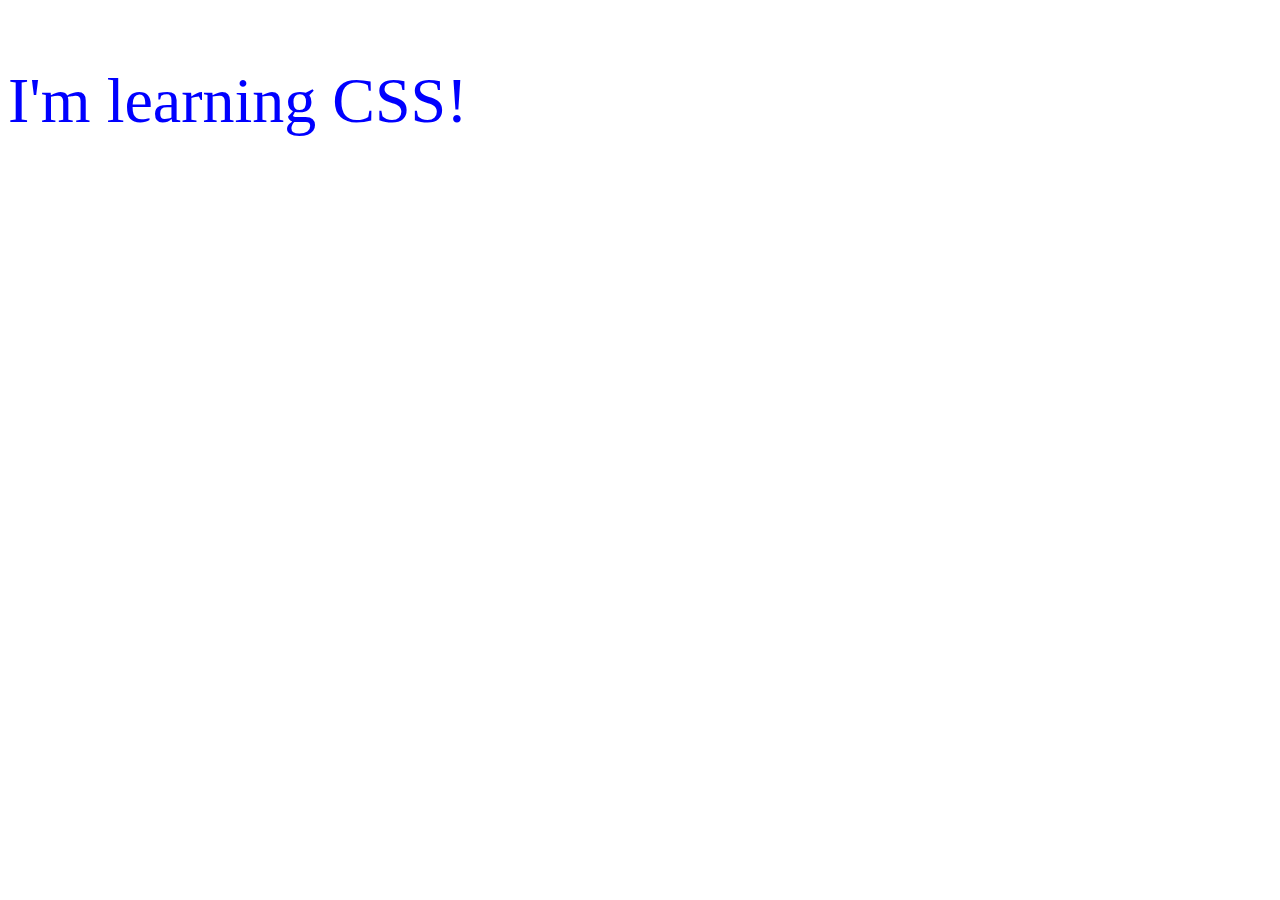
<file: Lesson 1/index.html>
<!DOCTYPE html>
<html lang="en">
<head>
    <meta charset="UTF-8">
    <meta http-equiv="X-UA-Compatible" content="IE=edge">
    <meta name="viewport" content="width=device-width, initial-scale=1.0">
    <title>Document</title>
    <style>
        p{
            color: limegreen;
        }
    </style>
    <link rel="stylesheet" href="css/style.css">
    
</head>
<body>
    <p style="color:blue">I'm learning CSS!</p>
</body>
</html>
</file>
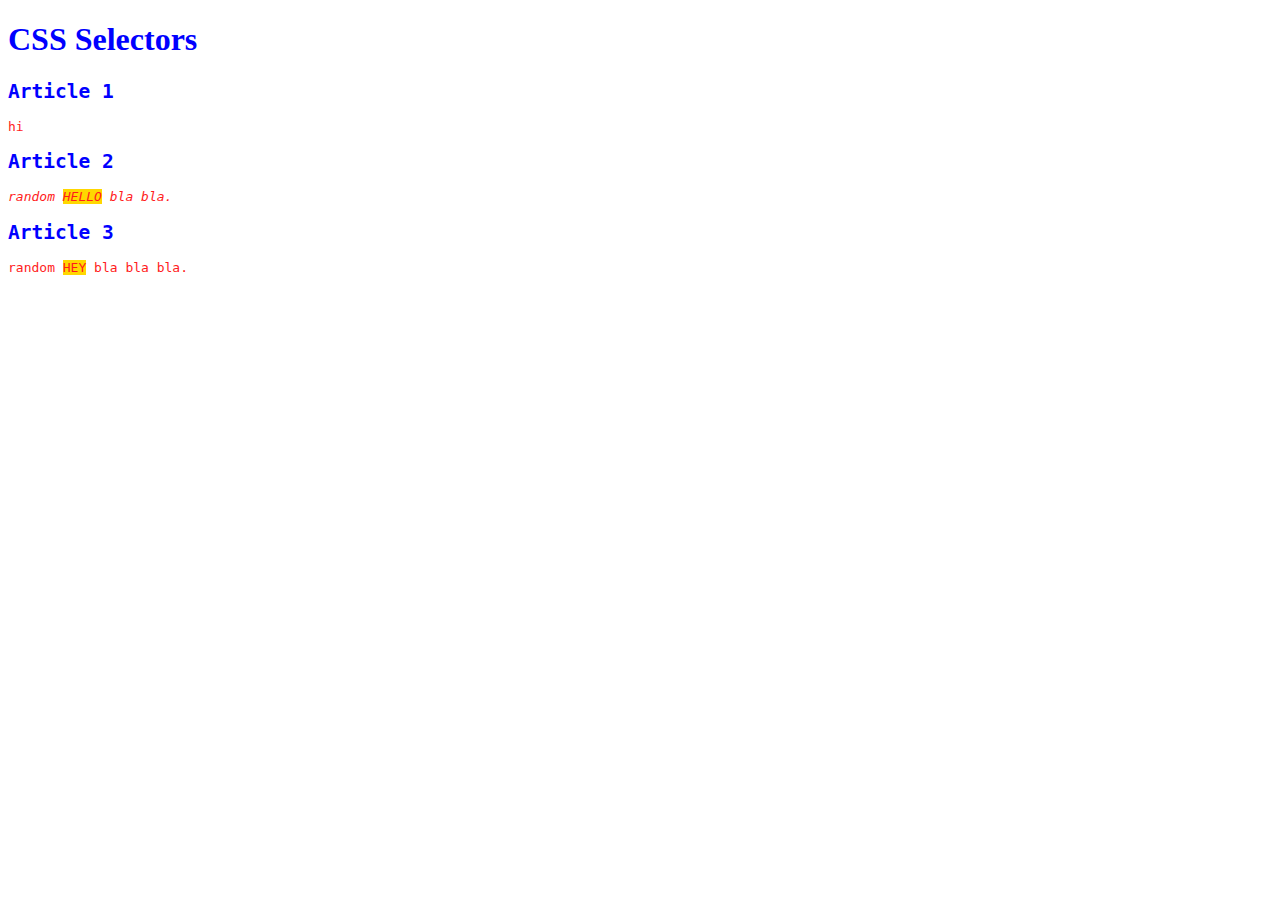
<file: Lesson 2/Index.html>
<!DOCTYPE html>
<html lang="en">

<head>
    <meta charset="UTF-8">
    <meta http-equiv="X-UA-Compatible" content="IE=edge">
    <meta name="viewport" content="width=device-width, initial-scale=1.0">
    <title>CSS Selectors</title>
    <link rel="stylesheet" href="css/style.css">
</head>

<body>
    <header>
        <h1>CSS Selectors</h1>
    </header>
    <main>
        <article>
            <h2>Article 1</h2>
            <p>hi</p>
        </article>
        <article>
            <h2>Article 2</h2>
            <p id="second" class="gray">random <span class="highlight">hello</span> bla bla.</p>
        </article>
        <article>
            <h2>Article 3</h2>
            <p class="gray">random <span class="highlight">hey</span> bla bla bla.</p>
        </article>
    </main>
</body>

</html>
</file>
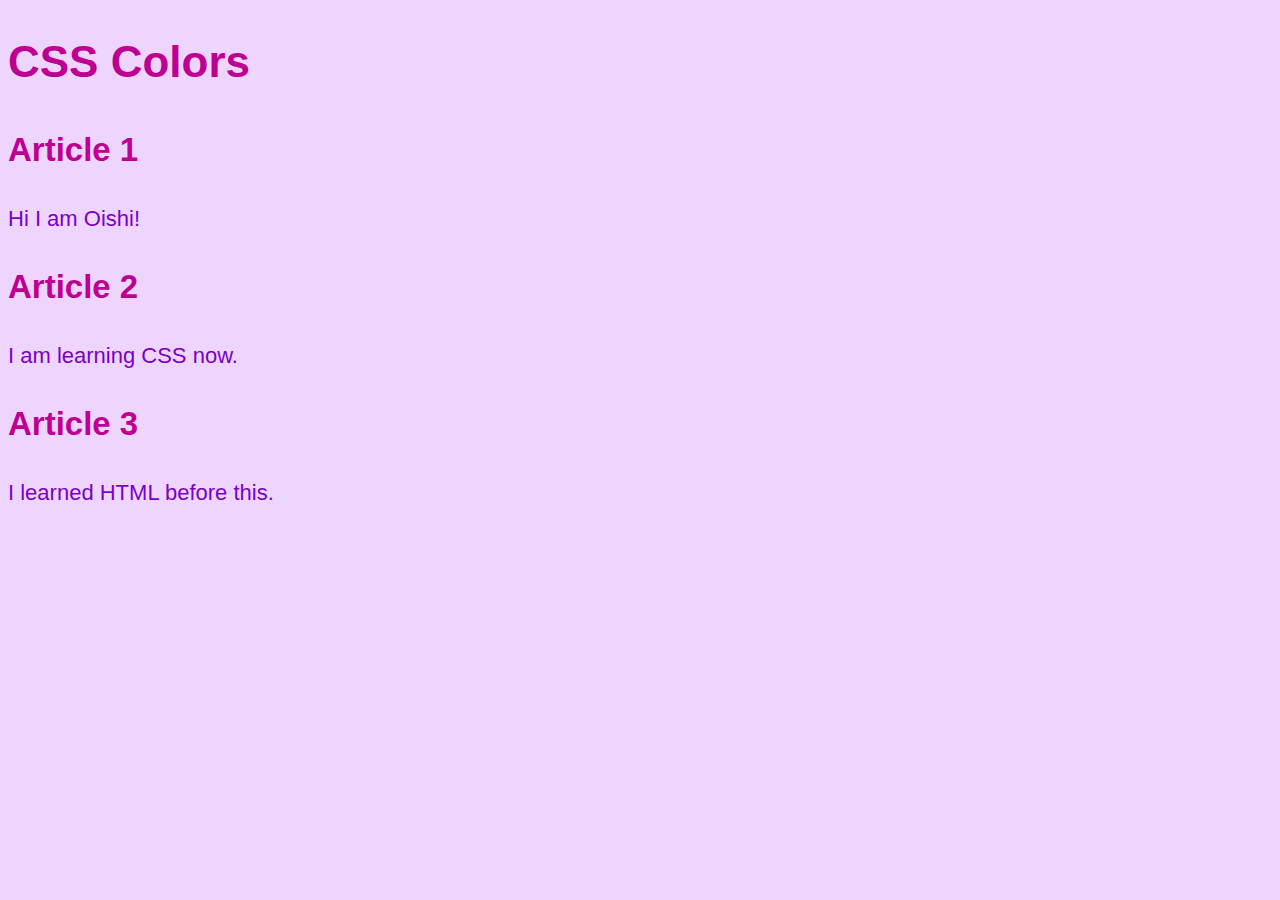
<file: Lesson 3/Index.html>
<!DOCTYPE html>
<html lang="en">
  <head>
    <meta charset="UTF-8" />
    <meta http-equiv="X-UA-Compatible" content="IE=edge" />
    <meta name="viewport" content="width=device-width, initial-scale=1.0" />
    <title>CSS colors</title>
    <link rel="stylesheet" href="css/style.css" />
  </head>

  <body>
    <header>
      <h1>CSS Colors</h1>
    </header>
    <main>
      <article>
        <h2>Article 1</h2>
        <p>Hi I am Oishi!</p>
      </article>
      <article>
        <h2>Article 2</h2>
        <p id="second" class="gray">
          I am learning <span class="highlight">CSS</span> now.
        </p>
      </article>
      <article>
        <h2>Article 3</h2>
        <p class="gray">
          I learned <span class="highlight">HTML</span> before this.
        </p>
      </article>
    </main>
  </body>
</html>
</file>
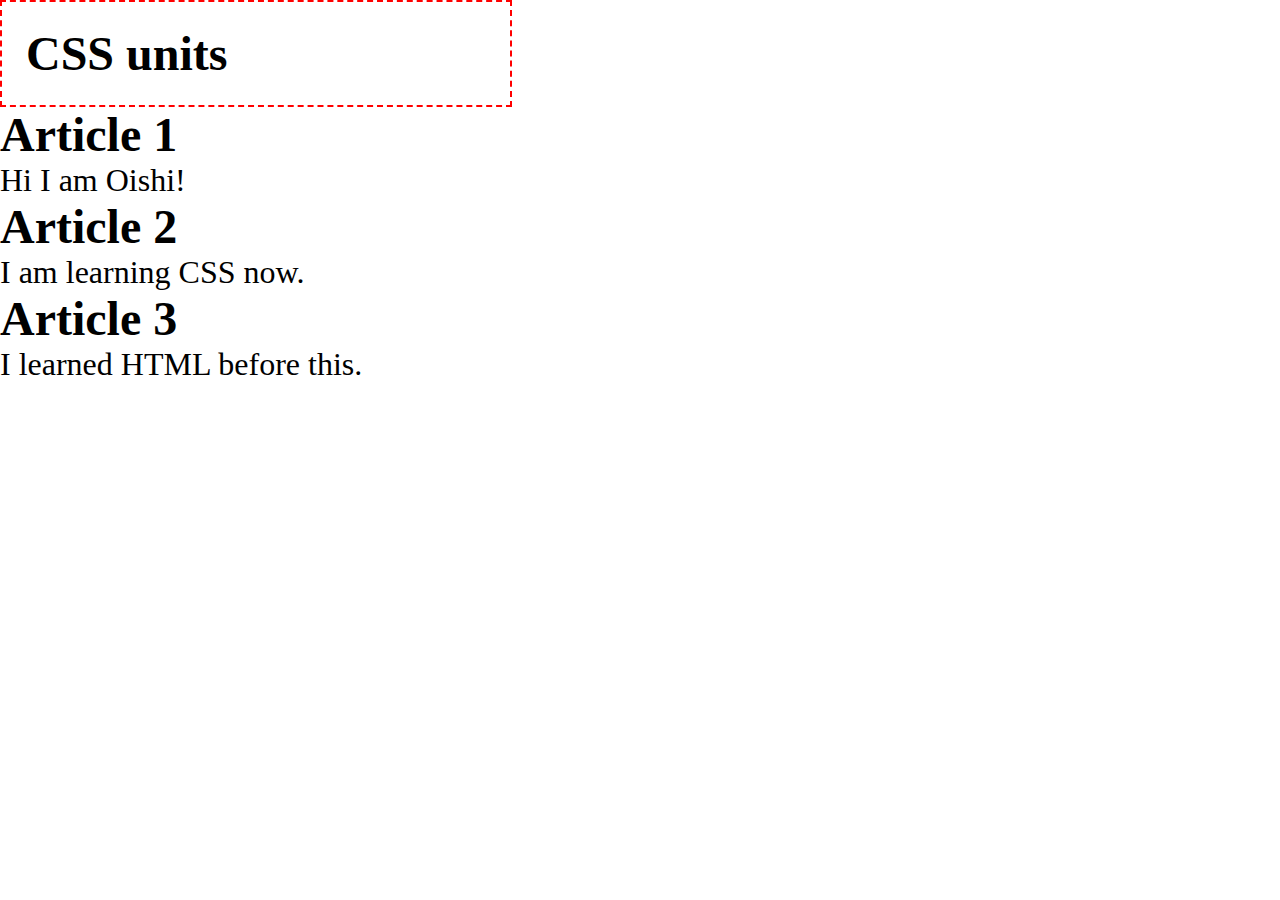
<file: Lesson 4/Index.html>
<!DOCTYPE html>
<html lang="en">
  <head>
    <meta charset="UTF-8" />
    <meta http-equiv="X-UA-Compatible" content="IE=edge" />
    <meta name="viewport" content="width=device-width, initial-scale=1.0" />
    <title>CSS units</title>
    <link rel="stylesheet" href="css/style.css" />
  </head>

  <body>
    <header>
      <h1>CSS units</h1>
    </header>
    <main>
      <article>
        <h2>Article 1</h2>
        <p>Hi I am Oishi!</p>
      </article>
      <article>
        <h2>Article 2</h2>
        <p id="second" class="gray">
          I am learning <span class="highlight">CSS</span> now.
        </p>
      </article>
      <article>
        <h2>Article 3</h2>
        <p class="gray">
          I learned <span class="highlight">HTML</span> before this.
        </p>
      </article>
    </main>
  </body>
</html>
</file>
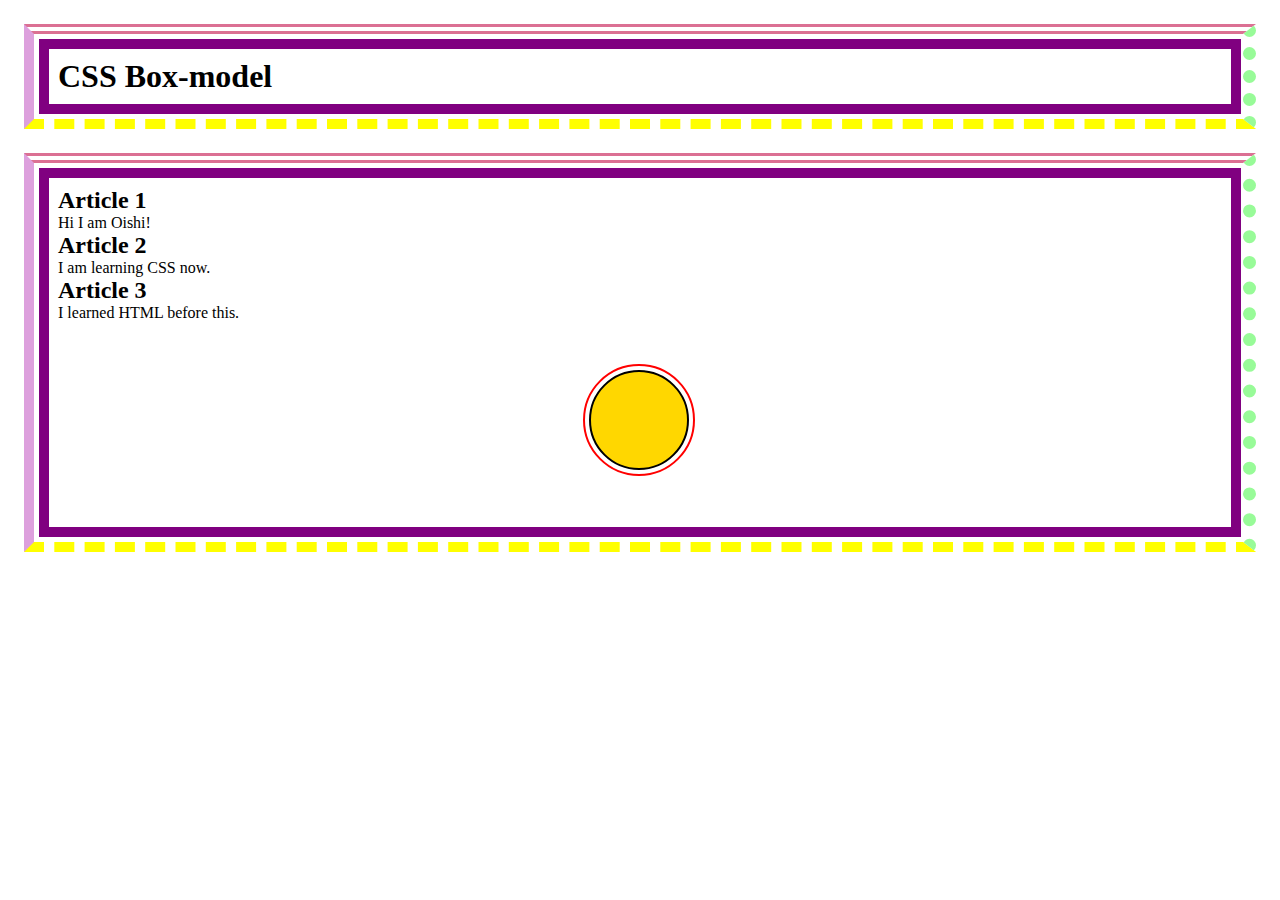
<file: Lesson 5/Index.html>
<!DOCTYPE html>
<html lang="en">
  <head>
    <meta charset="UTF-8" />
    <meta http-equiv="X-UA-Compatible" content="IE=edge" />
    <meta name="viewport" content="width=device-width, initial-scale=1.0" />
    <title>CSS Box-model</title>
    <link rel="stylesheet" href="css/style.css" />
  </head>

  <body>
    <header class="container">
      <h1>CSS Box-model</h1>
    </header>
    <main class="container">
      <article>
        <h2>Article 1</h2>
        <p>Hi I am Oishi!</p>
      </article>
      <article>
        <h2>Article 2</h2>
        <p id="second" class="gray">
          I am learning <span class="highlight">CSS</span> now.
        </p>
      </article>
      <article>
        <h2>Article 3</h2>
        <p class="gray">
          I learned <span class="highlight">HTML</span> before this.
        </p>
      </article>
      <div class="circle">

      </div>
    </main>
  </body>
</html>
</file>
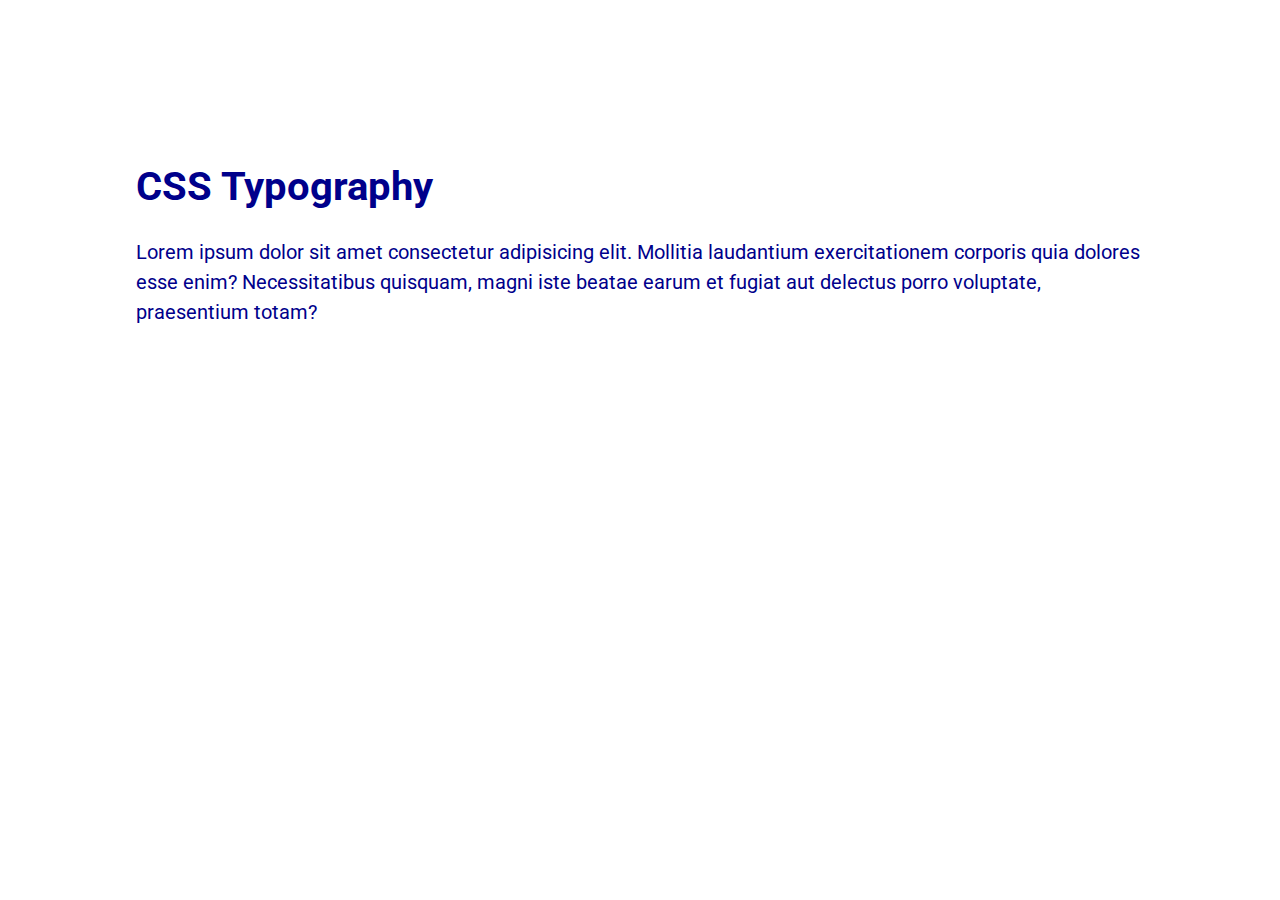
<file: Lesson 6/Index.html>
<!DOCTYPE html>
<html lang="en">

<head>
    <meta charset="UTF-8">
    <meta http-equiv="X-UA-Compatible" content="IE=edge">
    <meta name="viewport" content="width=device-width, initial-scale=1.0">
    <title>CSS Typography</title>
    <link rel="stylesheet" href="css/style.css">
</head>

<body>
    <header>
        <h1>CSS Typography</h1>
    </header>
    <main>
        <p>Lorem ipsum dolor sit amet consectetur adipisicing elit. Mollitia laudantium exercitationem corporis quia
            dolores esse enim? Necessitatibus quisquam, magni iste beatae earum et fugiat aut delectus porro voluptate,
            praesentium totam?</p>

        <!-- <form>
            <label for="name">Name:</label>
            <input id="name" type="text" placeholder="Your Name" />
            <button>Submit</button>
        </form> -->
    </main>
</body>

</html>
</file>
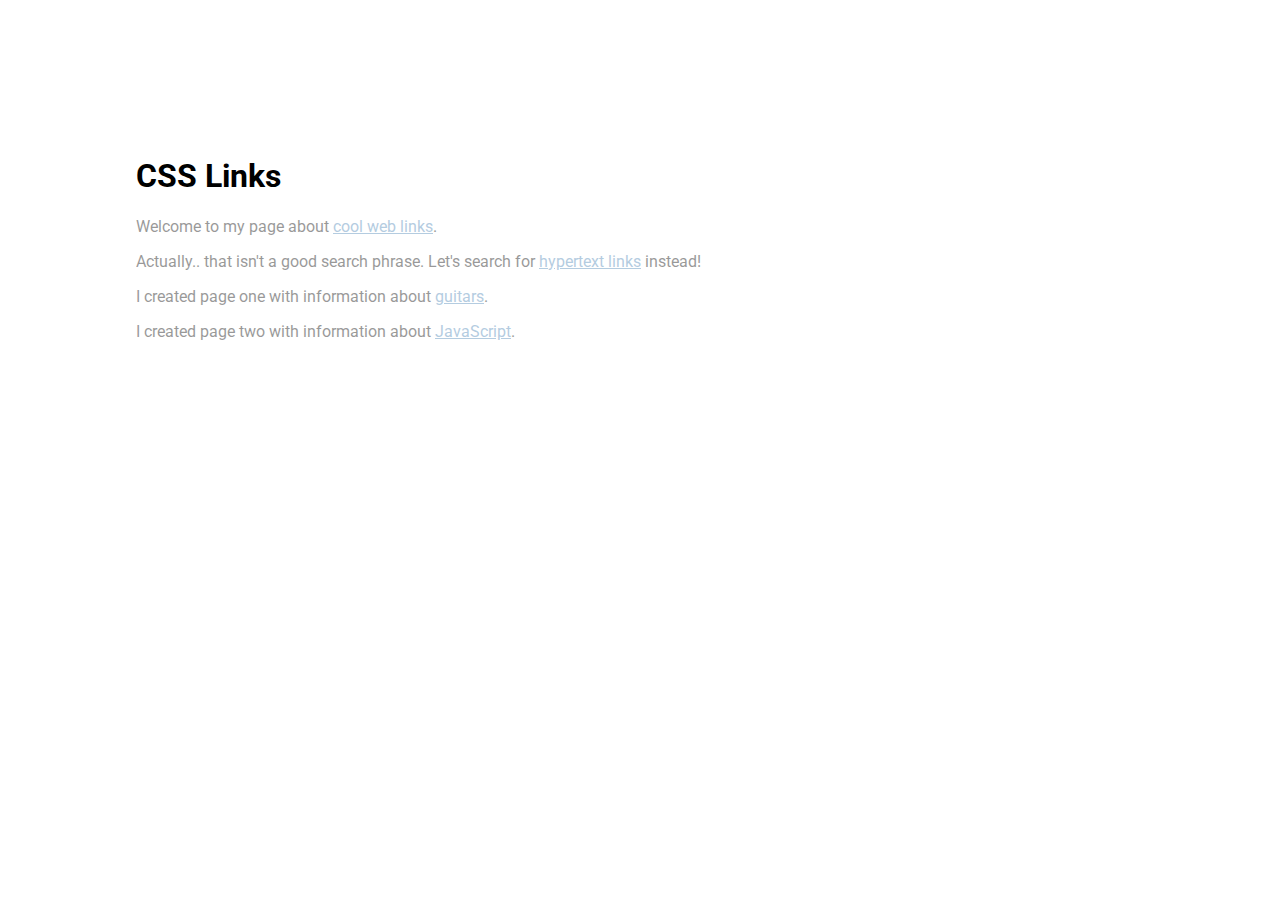
<file: Lesson 7/Index.html>
<!DOCTYPE html>
<html lang="en">

<head>
    <meta charset="UTF-8">
    <meta http-equiv="X-UA-Compatible" content="IE=edge">
    <meta name="viewport" content="width=device-width, initial-scale=1.0">
    <title>CSS Links</title>
    <link rel="stylesheet" href="css/style.css">
</head>

<body>
    <header>
        <h1>CSS Links</h1>
    </header>
    <main>
        <p>Welcome to my page about <a href="https://www.google.com/search?q=+web+links">cool web links</a>.</p>

        <p>Actually.. that isn&apos;t a good search phrase. Let's search for <a
                href="https://www.google.com/search?q=hypertext+links">hypertext links</a> instead!</p>

        <p>I created page one with information about <a href="one.html">guitars</a>.</p>

        <p>I created page two with information about <a href="two.html">JavaScript</a>.</p>
    </main>
</body>

</html>
</file>
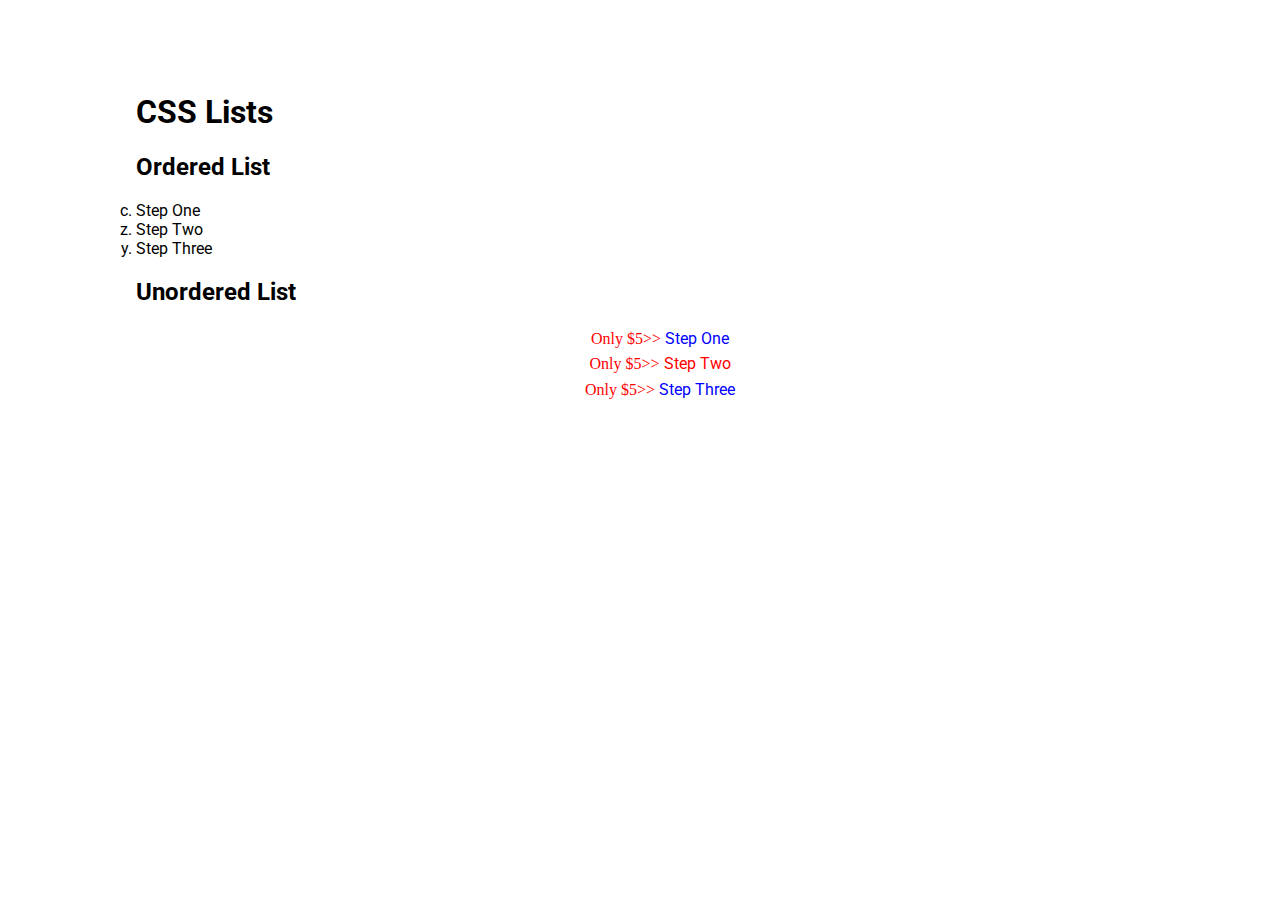
<file: Lesson 8/Index.html>
<!DOCTYPE html>
<html lang="en">

<head>
    <meta charset="UTF-8">
    <meta http-equiv="X-UA-Compatible" content="IE=edge">
    <meta name="viewport" content="width=device-width, initial-scale=1.0">
    <title>CSS Lists</title>
    <link rel="stylesheet" href="css/style.css">
</head>

<body>
    <header>
        <h1>CSS Lists</h1>
    </header>
    <main>
        <article>
            <h2>Ordered List</h2>
            <ol start="3" reversed>
                <li>Step One</li>
                <li value="26">Step Two</li>
                <li>Step Three</li>
            </ol>
        </article>
        <article>
            <h2>Unordered List</h2>
            <ul>
                <li>Step One</li>
                <li>Step Two</li>
                <li>Step Three</li>
            </ul>
        </article>
    </main>
</body>

</html>
</file>
<file: Lesson 1/css/style.css>
p{
    font-size: 64px;
    color:purple;
}
</file>
<file: Lesson 2/css/style.css>
*{

}
html{
    font: size 22px;
}
body{
    
}
main{
    font-family: monospace;
}
button,input,textarea,select{
    font: inherit;
}
h1, h2{
    color: blue;
}
.gray{
    color: gray;
}
p{
    color: rgb(255, 28, 28)!important;
}
p{
    color: purple;
}
.highlight{
    text-transform: uppercase;
    background-color: gold;
}
#second{
    font-style: italic;
}
</file>
<file: Lesson 3/css/style.css>
body{
    font-size: 22px;
    font-family: Arial, Helvetica, sans-serif;
    line-height: 1.5;

    background: rgb(237, 213, 255);
    color: hsl(314, 100%, 37%);
}
p{
    color: rgba(0,0,0,0.5);
}
p{
   color: #00FFff ;
   color: hsl(277, 100%, 39%) ;
}
</file>
<file: Lesson 4/css/style.css>
header{
    width:80%;
}
p{
    font-size: 20px;
    font-size: 1rem;
}

*{
    margin: 0;
    padding: 0;
    box-sizing: border-box;
}
body{
    width: 50vw;
    min-height: 100vh;
    width: 100%;
}
h1{
    border: 2px dashed red;
    width: 50%;
    font-size: 3rem;
    padding: 0.5em;
}
main{
    font-size:2rem;
}
p{
    font-size: 2rem;
    width: 40ch;
}
</file>
<file: Lesson 5/css/style.css>
*{
    margin: 0;
    padding: 0;
    box-sizing: border-box;
}

.container{
    border: dashed rgb(0, 102, 255);
    border-top:10px double palevioletred;
    border-right: 13.5px dotted palegreen;
    border-bottom: 10px dashed yellow;
    border-left: 10px solid plum;
    font-size: 1rem;
    margin: 1.5em;
    padding: 1.5em;
    outline: 10px solid purple;
    outline-offset:-25px;
   /*  margin-top: 1.5em;
    margin-right: 2em;
    margin-bottom: 2em;
    margin-left: 2em; */
}
.circle{
    margin: 3rem auto;
    background-color: gold;
    width: 100px;
    height: 100px;
    border: 2px solid #000;
    border-radius: 50px;
    outline: 2px solid red;
    outline-offset: 0.25rem;
}
</file>
<file: Lesson 6/css/style.css>
@import url('https://fonts.googleapis.com/css2?family=Roboto&display=swap');

body{
    padding: 10%;
    font-size: 20px;
    color: rgb(0, 0, 139);
/*     font-family: 'Courier New', Courier, monospace;
 */
/*     font-family: Verdana, Geneva, Tahoma, sans-serif;
 */
/*     font-family: 'Times New Roman', Times, serif;
 */
    font-family: 'Roboto',sans-serif;
}
/* input,button{
    font:inherit;
    color: inherit;
} */

p{
/*     text-decoration: underline;
       text-decoration: overline;
       text-decoration: line-through;*/ 
      /*  text-decoration: none;
       text-transform: lowercase;
       text-align: justify; */
/*        text-indent: 2em;
 */
        line-height: 1.5;
       /*  letter-spacing: 0.1em;
        word-spacing: 0.1em; */
        font-weight: normal;
        font-style: normal;




}
</file>
<file: Lesson 7/css/style.css>
@import url('https://fonts.googleapis.com/css2?family=Roboto&display=swap');

body {
    padding: 10%;
    font-size: 1em;
    font-family: 'Roboto', sans-serif;
}
a{
    text-decoration: underline;
    cursor:pointer;
    color: hsl(207, 44%, 49%);

}
main{
    opacity: 0.4;
}
a:visited{
    color: palevioletred;
}
a:hover, a:focus {
    color: hsl(189, 44%, 49%,0.8);
    background: gold;
/*     opacity: 0.8;
 */}
a:active{
    color: lightgreen;
}
/* specificity matters here. since the pseudo classes have same specificity you have to have them in correct order */
</file>
<file: Lesson 8/css/style.css>
@import url("https://fonts.googleapis.com/css2?family=Roboto&display=swap");

body {
  padding: 5% 10%;
  font-size: 1em;
  font-family: "Roboto", sans-serif;
}
ol{
    list-style-type: lower-alpha;
    padding: 0;
}
ul{
    list-style-type: square;
    text-align: center;
    list-style-position: outside;
    color: blue;
    line-height: 1.6;
/*     list-style-image: url('../images/checkmark.png');
 */
   /*  list-style: square url('../images/checkmark.png'); */
    /* here square is the fall back if the img doesnt load */
    list-style-position: inside;
}

ul li:nth-child(even){
    color: red;
}
ul ::marker{
    color: red;
    font-family: fantasy;
    font-size: 1em;
    content:"Only $5>>  ";
}
</file>
